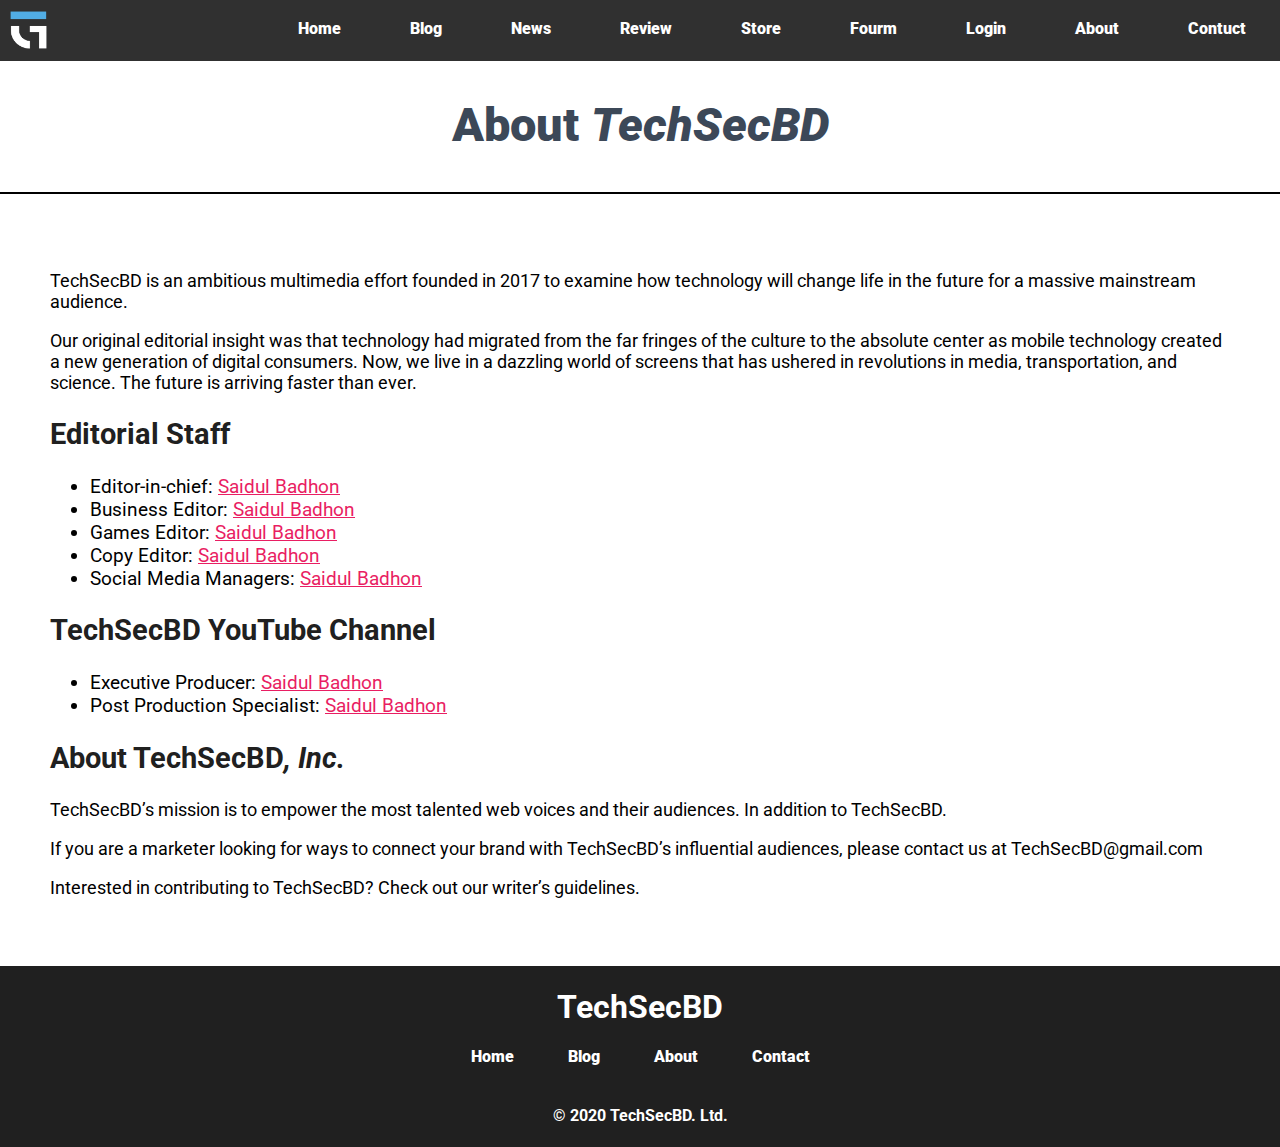
<file: about.html>
<!DOCTYPE html>
<html lang="en">
<head>
    <meta charset="UTF-8">
    <meta name="viewport" content="width=device-width, initial-scale=1.0">
    <link rel="stylesheet" href="index.css">
    <link href="https://fonts.googleapis.com/css?family=Roboto&display=swap" rel="stylesheet">

    <title>TechSecBD</title>



</head>
<body>

    <div class="center">


            <navBar>

                    <ul>
                        <img class="LogoImage" src="Images/logo.png" alt="TechSecBD logo"a href="https://TechSecBD.com" />
                        
                        <li><a href="#" ></a></li>
                        <li><a href="#" ></a></li>
                        <li><a href="#" ></a></li>
                        <li><a href="index.html" >Home</a></li>
                        <li><a href="https://www.techsecbd.com/blog/" >Blog</a></li>
                        <li><a href="https://www.techsecbd.com/category/daily-news/" >News</a></li>
                        <li><a href="https://youtube.com/TECHSECBD/" >Review</a></li>
                        <li><a href="https://store.techsecbd.com/" >Store</a></li>
                        <li><a href="https://forum.techsecbd.com/" >Fourm</a></li>
                        <li><a href="#" >Login</a></li>
                        <li><a href="#" >About</a></li>
                        <li><a href="#" >Contuct </a></li>
                    </ul>
            </navBar>
                <!--
            <section>
                <main>
                    <article>
                        <figure class="BackgroundImageClass">
                            <img src="Images/Background_Image.jpg" alt="Great Background Image"/>
                            <figcaption>
                                <h1 style="font-size: 2cm; font-weight: 900;">TechSecBD</h1>
                                <h1>Science, Tech & Other Electronics Review….</h1>
                            </figcaption>
                        </figure>
                        <h2 style="font-size: 1.25cm; text-align: center; color: #3C4858;"><b>Trending News</b></h2>
                        <h3 style="text-align: center; color: #3C4858; font-weight: 400"><b>Get Latest trending news here...</b></h3>
                        

                        <hr>

                    </article>
                </main>
            </section>
            -->

            <h2 style="font-size: 1.25cm; text-align: center; color: #3C4858;"><b>About <em>TechSecBD</em></b></h2>
            <hr>
            <section>
                
                <div class="aboutContent">
                
                    <p>TechSecBD is an ambitious multimedia effort founded in 2017 to examine how technology will change life in the future for a massive mainstream audience.</p>
                    <p>Our original editorial insight was that technology had migrated from the far fringes of the culture to the absolute center as mobile technology created a new generation of digital consumers. Now, we live in a dazzling world of screens that has ushered in revolutions in media, transportation, and science. The future is arriving faster than ever.</p>
                    <p></p>
                    <h2>Editorial Staff</h2>
                    <ul>
                    <li>Editor-in-chief: <a href="https://www.facebook.com/SaidulBadhon">Saidul Badhon</a></li>
                    <li>Business Editor: <a href="https://www.facebook.com/SaidulBadhon">Saidul Badhon</a><a href="https://www.facebook.com/SaidulBadhon"></a></li>
                    <li>Games Editor: <a href="https://www.facebook.com/SaidulBadhon">Saidul Badhon</a></li>
                    <li>Copy Editor: <a href="https://www.facebook.com/SaidulBadhon">Saidul Badhon</a></li>
                    <li>Social Media Managers: <a href="https://www.facebook.com/SaidulBadhon">Saidul Badhon</a></li>
                    </ul>
                    <p></p>
                    <h2>TechSecBD YouTube Channel</h2>
                    <ul>
                    <li>Executive Producer: <a href="https://www.facebook.com/SaidulBadhon">Saidul Badhon</a></li>
                    <li>Post Production Specialist: <a href="https://www.facebook.com/SaidulBadhon">Saidul Badhon</a></li>
                    </ul>
                    <p></p>
                    <h2>About TechSecBD<em>, Inc.</em></h2>
                    <p>TechSecBD’s mission is to empower the most talented web voices and their audiences. In addition to TechSecBD.</p>
                    <p>If you are a marketer looking for ways to connect your brand with TechSecBD’s influential audiences, please contact us at TechSecBD@gmail.com</p>
                    <p>Interested in contributing to TechSecBD? Check out our writer’s guidelines.</p>
            
</div>   

</section>
    </div>

</body>


    <footer>

        <h1>TechSecBD</h1>

        <div class="footerHyperlinks">

            <a href="index.html" >Home</a>
            <a href="index.html" >Blog</a>
            <a href="index.html" >About</a>
            <a href="index.html" >Contact</a>
        </div>
<br>

        <h4>© 2020 TechSecBD. Ltd.</h3>

    </footer>
    

</html>
</file>
<file: index.css>
@import url(https://use.fontawesome.com/releases/v5.0.6/css/all.css);


body {
    font-family: "Roboto", "Loto";
    margin: 0px;
}



header {
    background-color: #3F51B5;
    flex: 0 0 40px;
    color: white;
    

    /* justify-content: center; */
    padding-top: 10px;
    padding-left: 00px;
    padding-bottom: 20px;

}
header .HaaderText{
    flex: 0 0 40px;
    color: white;
    
    /* justify-content: center; */
    padding-top: 5px;
    padding-left: 40px;
    padding-bottom: 00px;
}

hr {
    background-color: black;
    height: 2px;
    width: 100%;
    border: 0;
}

navBar {
    background-color: #303030;
    flex: 0 0 80px;
    color: white;
    
    justify-content: center;
    padding-left: 100%;
    padding-bottom: 1.1cm;

}


navBar ul {
    padding: 0;
    margin: 0;
    display: flex;
    justify-content: space-around;

}

navBar ul li{
    list-style-type: none;
    padding-left: 0;
    margin-left: 0;
    display: inline-flex;
    padding: 0px;
}


navBar a {
    color: white;
    padding: 0px 25px;
    text-align: center;
    text-decoration: none;
    display: inline-block;
    text-transform: b;
    font-weight: 900;

}
navBar a:hover {
    
    color: #E91E63;
}

.LogoImage{
    transform: scale(1);
    width: 3%;
    display: inline-flex;

    transform:translateY(-8px);
}


figure.BackgroundImageClass {
    position: relative;
    height: 0;
    padding-left: 0;
    padding-bottom: 35%;
    overflow: hidden;
    margin: 0;
    border-bottom-left-radius: 10px;
    border-bottom-right-radius: 10px;

}
figure.BackgroundImageClass img {
	-webkit-filter: blur(3px);
	filter: blur(3px);
    transform: scale(1.03);
    width: 100%;

}
figure.BackgroundImageClass figcaption{
    position: absolute;
    font-style: normal;
    padding: 0;
    margin: 0;
    left: 0;
    top: 50%;
    color: white;
    
    transform: translateY(-50%);
    text-align: center;
    width: 100%;
    background-color: rgba(0,0,0,.6);
    padding: 20px 0;
    border-radius: 10px;

}
figure.BackgroundImageClass figcaption * {
    font-weight: bold;
    font-size: 1.4em;
/*    text-transform: uppercase;*/
    color: white;
    margin: 0;
    padding: 0;
}

.SecondSection article {
    border-radius: 5px;
    background-color: #ffffff;
    padding: 20px;
    margin-bottom: 20px;
}

.SecondSection article {
    display: flex;
    justify-content: center;
    font-weight: bold;
}

.SecondSection article {
    align-items: center;
}


.content-items-wrapper{
    display: flex;
    grid-template-columns: 1fr 1fr 1fr;
    padding-left: 00px;
}

.content-item-wrapper img{
    height: 225px;
    width: 375px;
    background-size:  cover;
    background-position: center;
    background-repeat: no-repeat;
    border-radius: 10px;
    transition: .25s;

}

.content-item-wrapper img:hover{
    height: 240px;
    width: 390px;
    background-size:  cover;
    background-position: center;
    background-repeat: no-repeat;
    border-radius: 10px;
/*
    -webkit-filter: blur(3px);
    filter: blur(3px);
  */  
    transform: scale(1.03);
    animation-duration: 1s;

}

.content-item-wrapper{
    position: relative;
}


figure.content-item-wrapper figcaption{
    position: absolute;
    font-style: normal;
    padding: 0;
    margin: 0;
    color: white;
    
    transform: translateY(0%);
    text-align: center;
    width: 375px;
    background-color: rgba(0,0,0,.6);
    padding: 20px 0;
    border-radius: 10px;

    transition: 1s;
    font-weight: 600;
    color: transparent;

    top: 10%; /* Adjust this value to move the positioned div up and down */

}


figure.content-item-wrapper figcaption:hover{
    position: absolute;
    font-style: normal;
    padding: 0;
    margin: 0;
    color: white;
    
    transform: translateY(0%);
    text-align: center;
    width: 390px;
    background-color: rgba(0,0,0,.6);
    padding: 200px 00px;
    border-radius: 10px;
    font-weight: 1000;


}
/*
.image-text-wrapper .subtitle {
    transition: 1s;
    font-weight: 600;
    color: transparent;
}
.image-text-wrapper:hover .subtitle {
    font-weight: 1000;
    color: white;
}

*/
figure.content-item-wrapper figcaption * {
    font-weight: bold;
    font-size: 1.4em;
/*    text-transform: uppercase; *****/
    color: white;
    margin: 0;
    padding: 0;
}



.content-item-wrapper .subtitle {
    transition: .25s;
    font-weight: 600;
    color: transparent;
    top: 10%; /* Adjust this value to move the positioned div up and down */

    text-align: center;

    top: 50px; /* Adjust this value to move the positioned div up and down */

}
.content-item-wrapper:hover .subtitle {
    font-weight: 1000;
    font-size: large;
    color: rgba(0,0,0,.6);
    text-align: center;

    top: 50px; /* Adjust this value to move the positioned div up and down */
    padding: -200    00px;
}

/*Table Desing CSS*/
table.styled {
    width: 100%;
    border-collapse: collapse;
}
table.styled > thead, th {
    background-color: #dfdfdf;
}
table.styled > thead, th {
    text-align: center;
}
table.styled th, table.styled td {
    border: 1px solid lightgray;
    padding: 5px;
}


/*Footer*/

footer {
    display: grid;
    position: relative;

    width: 100%;

    background-color: #202020;
    color: white;
    text-align: center;
}

 .footerHyperlinks{
    position: relative;
    text-align: center;
    text-underline-position: above;
    color: white;

    width: 100%;

    grid-template-columns: 1fr 1fr 1fr;
    padding-left: 00px;

}
.footerHyperlinks a {
    color: white;
    padding: 0px 25px;
    text-align: center;
    text-decoration: none;
    display: inline-block;
    text-transform: b;
    font-weight: 900;

}
.footerHyperlinks a:hover {
    
    color: #E91E63;
}

/* aboutContent  */

.aboutContent{
    padding: 50px;
    align-items: center;
    font-size: larger;
}
.aboutContent h2{
color: #202020;
}

.aboutContent a{
    color: #E91E63;
}   

.aboutContent p{
    font-size: large;
}
</file>
